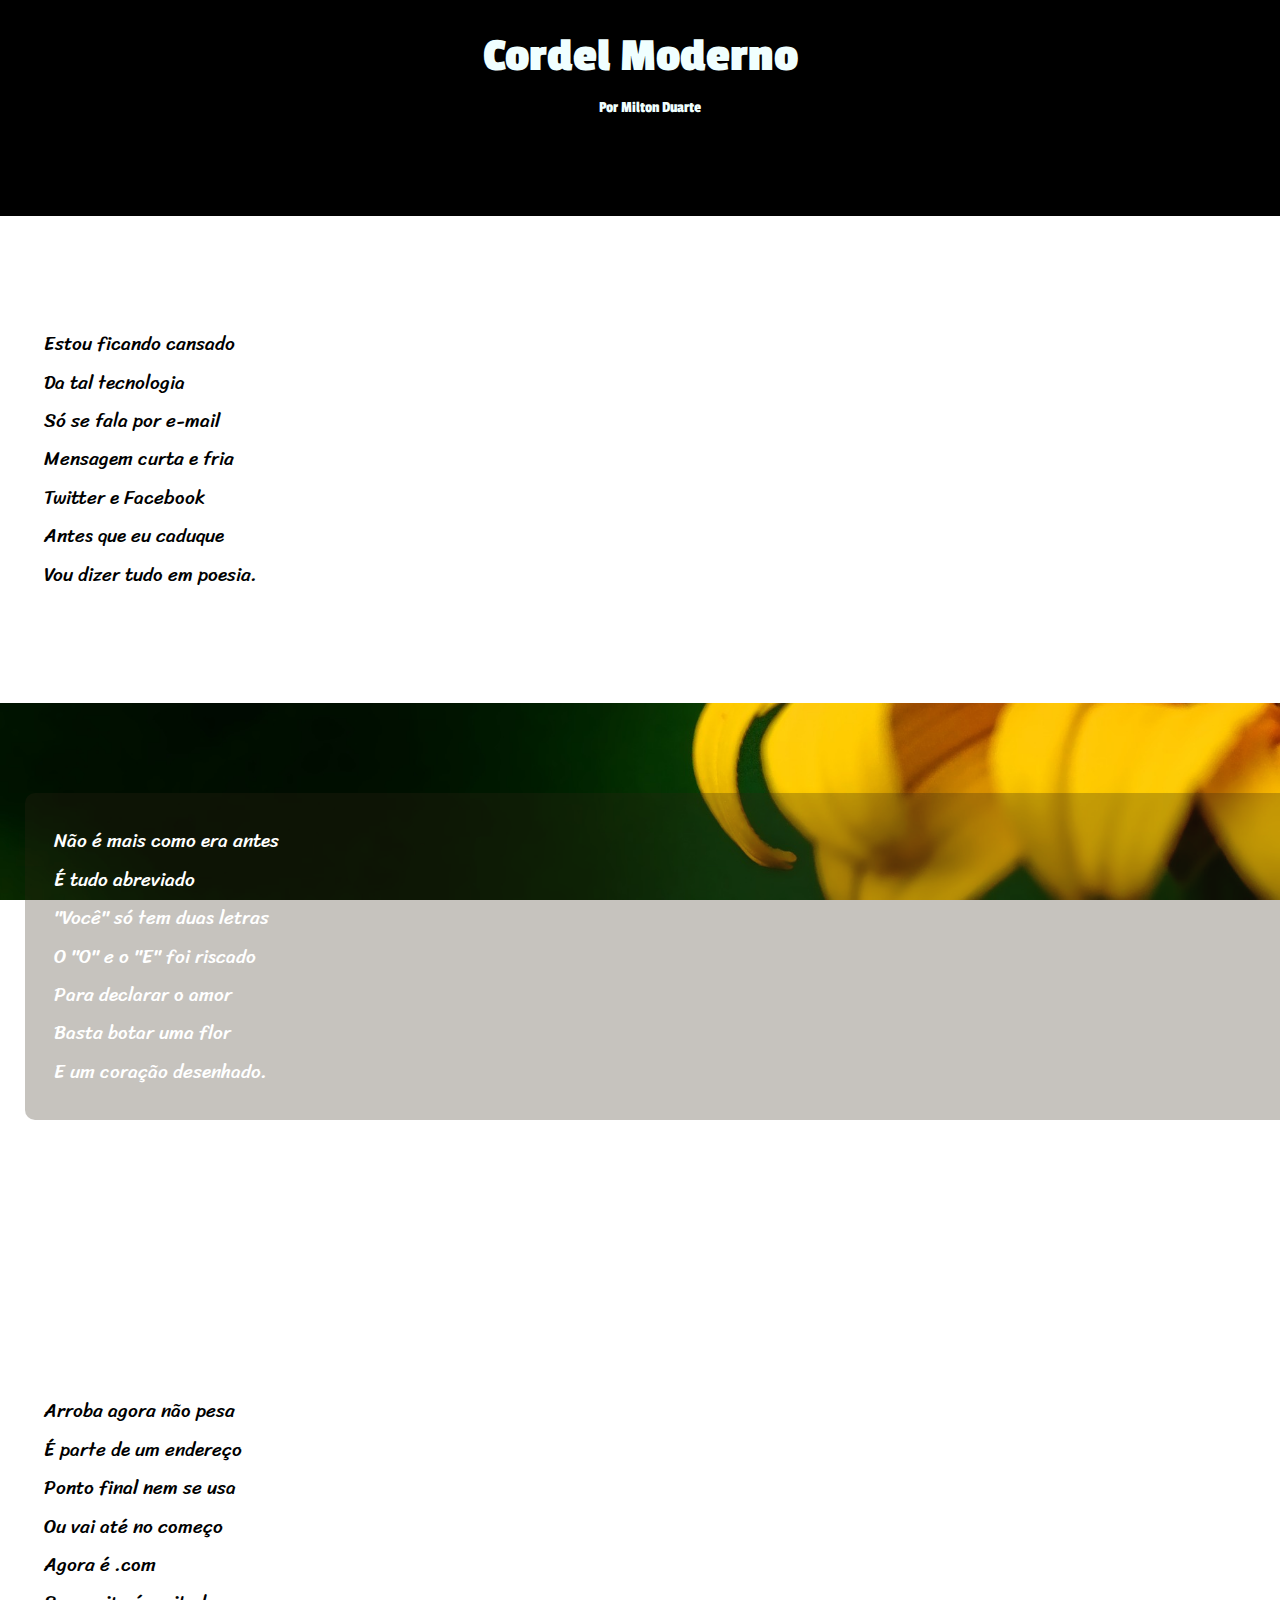
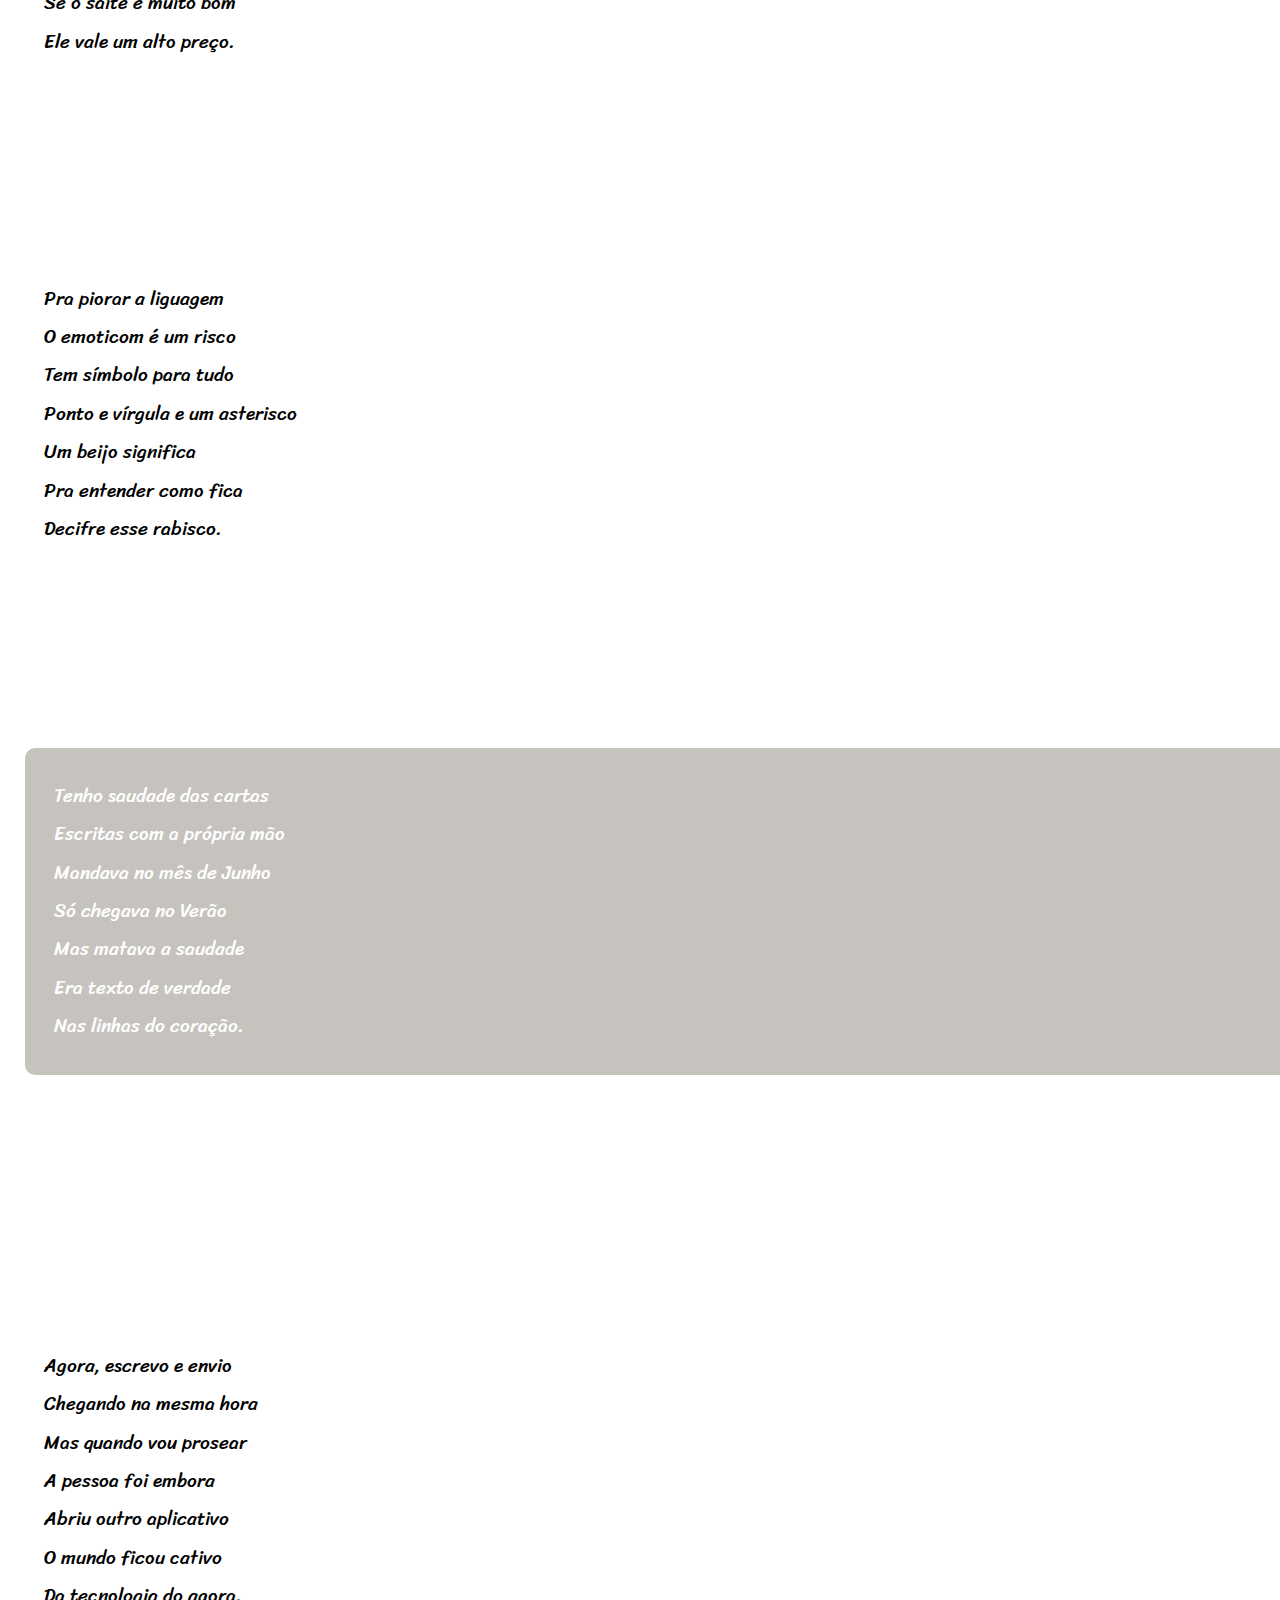
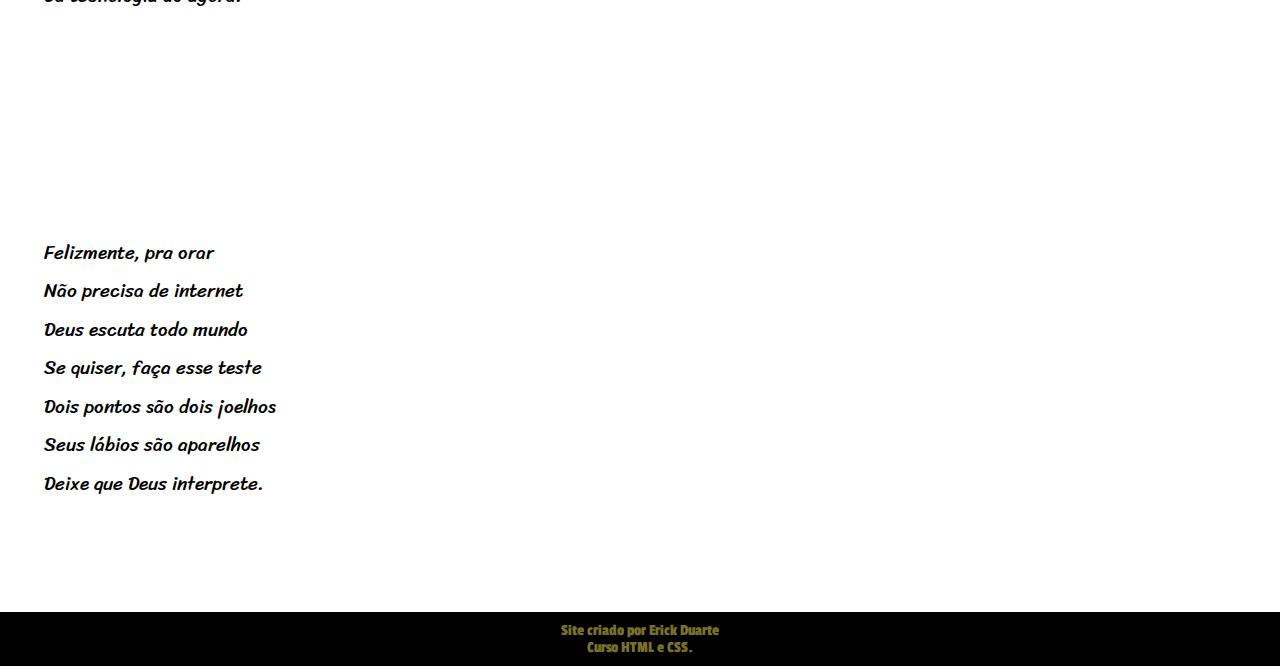
<file: exercicios/ex22/cordel moderno/index.html>
<!DOCTYPE html>
<html lang="pt-br">
<head>
    <meta charset="UTF-8">
    <meta name="viewport" content="width=device-width, initial-scale=1.0">
    <title>Cordel Moderno</title>
    <link rel="stylesheet" href="style.css">
</head>
<body>
    <header>
        <h1>Cordel Moderno</h1>
        <p>Por Milton Duarte</p>
    </header>

    <section id="1">
        <p>
        Estou ficando cansado <br>
        Da tal tecnologia <br>
        Só se fala por e-mail <br> 
        Mensagem curta e fria <br>
        Twitter e Facebook <br>
        Antes que eu caduque <br>
        Vou dizer tudo em poesia. <br>
        </p>
    </section>
    <section id="backgimg1" >
        <div class="gradient">
            <p>
            Não é mais como era antes <br>
            É tudo abreviado <br>
            "Você" só tem duas letras <br>
            O "O" e o "E" foi riscado <br>
            Para declarar o amor <br>
            Basta botar uma flor <br>
            E um coração desenhado.   <br>
            </p>
        </div>
    </section>
    <section>
        <p>Arroba agora não pesa <br>
            É parte de um endereço <br>
            Ponto final nem se usa <br>
            Ou vai até no começo <br>
            Agora é .com <br>
            Se o saite é muito bom <br>
            Ele vale um alto preço. <br></p>
    </section>
    <section><p>
        Pra piorar a liguagem <br>
        O emoticom é um risco <br>
        Tem símbolo para tudo <br>
        Ponto e vírgula e um asterisco <br>
        Um beijo significa <br>
        Pra entender como fica <br>
        Decifre esse rabisco.</p></section>
    <section id="img2">
        <div class="gradient">
        <p>
        Tenho saudade das cartas <br>
        Escritas com a própria mão <br>
        Mandava no mês de Junho <br>
        Só chegava no Verão <br>
        Mas matava a saudade <br>
        Era texto de verdade <br>
        Nas linhas do coração. <br>
        </p>
        </div>
    </section>
    <section><p>Agora, escrevo e envio <br>
        Chegando na mesma hora <br>
        Mas quando vou prosear <br>
        A pessoa foi embora <br>
        Abriu outro aplicativo <br>
        O mundo ficou cativo <br>
        Da tecnologia do agora.</p></section>
    <section><p>
        Felizmente, pra orar <br>
        Não precisa de internet <br>
        Deus escuta todo mundo <br>
        Se quiser, faça esse teste <br>
        Dois pontos são dois joelhos <br>
        Seus lábios são aparelhos <br>
        Deixe que Deus interprete.</p></section>

    <footer>
        Site criado por Erick Duarte <br>
        Curso HTML e CSS.
    </footer>
</body>
</html>
</file>
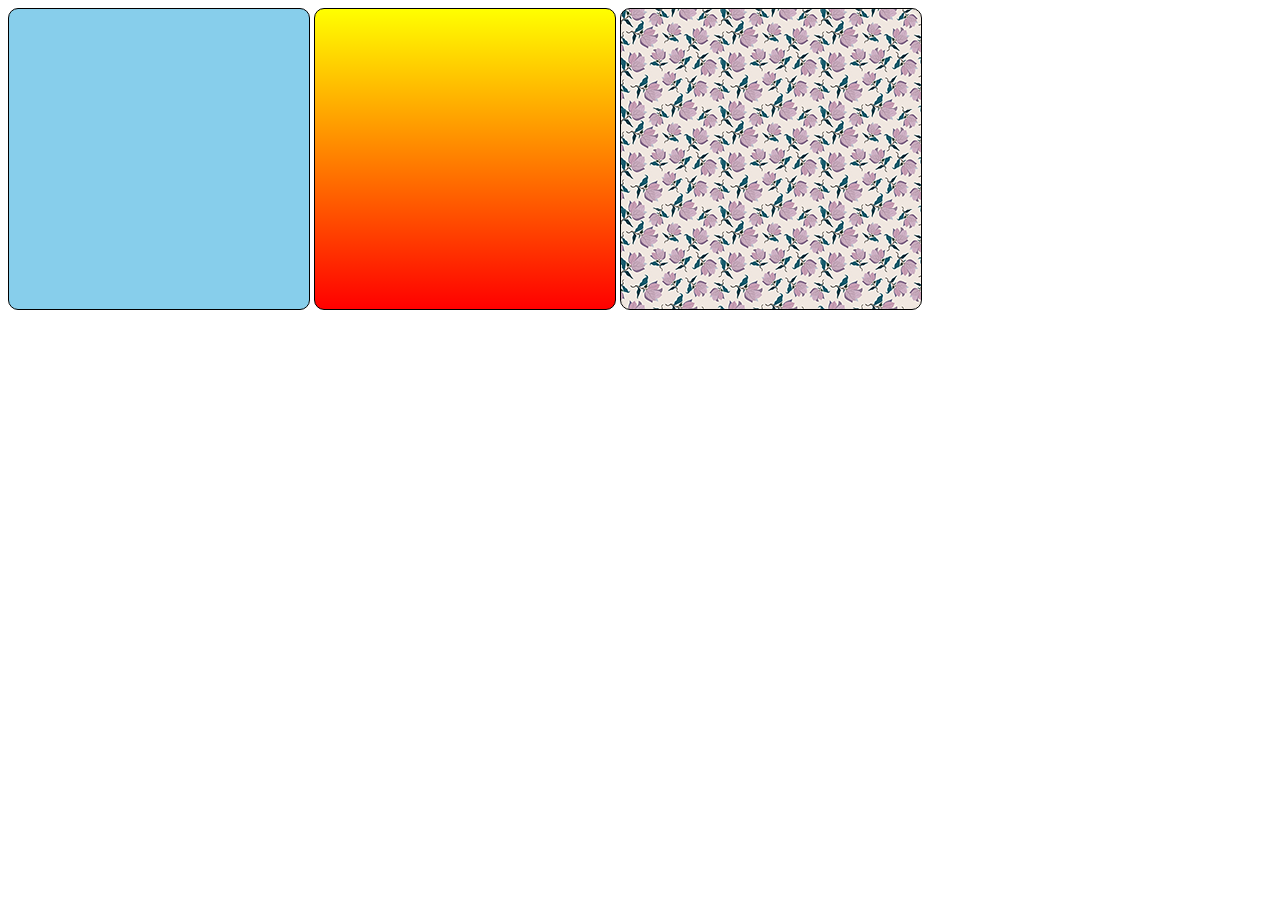
<file: exercicios/ex22/fundo001.html>
<!DOCTYPE html>
<html lang="pt-br">
<head>
    <meta charset="UTF-8">
    <meta name="viewport" content="width=device-width, initial-scale=1.0">
    <title>teste de imagem</title>
    <style>
        div.quadrado{
            border: 1px solid black ; 
            width: 300px;
            height: 300px;
            display: inline-block;
            border-radius: 10px;
        }
        div#q1{
            background-color: skyblue;

        }

        div#q2{
            background-image: linear-gradient(to bottom, yellow, red);




        }
        
        div#q3{
            background-image: url(imagens/pattern003.png);




        }



    </style>
</head>
<body>
    <div class="quadrado" id="q1"></div>
    <div class="quadrado" id="q2"></div>
    <div class="quadrado" id="q3"></div>
</body>
</html>
</file>
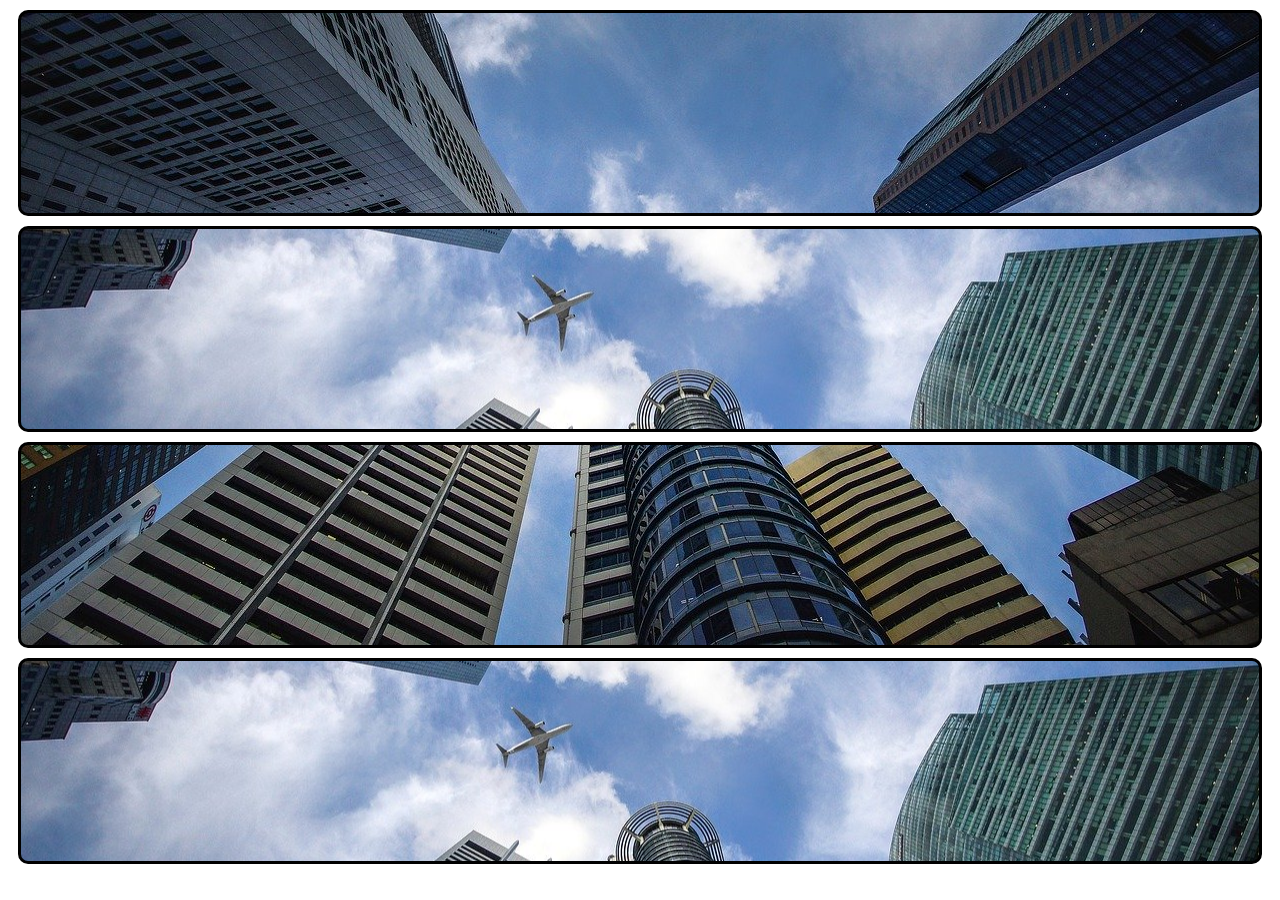
<file: exercicios/ex22/fundo003.html>
<!DOCTYPE html>
<html lang="pt-br">
<head>
    <meta charset="UTF-8">
    <meta name="viewport" content="width=device-width, initial-scale=1.0">
    <title>fundo 3</title>
    <style>

        div.bloco{
            height: 200px;
            border: 3px solid black;
            margin: 10px;
            border-radius: 10px;
            background-image: url(imagens/wallpaper002.jpg);
            

        }

        div#q1 {
            background-position: left top;

        }

        
        div#q2 {
            background-position: left center;


        }

        
        div#q3 {
            background-position: right bottom;

        }


        div#q4 {
            background-position: center center;

        }







    </style>



</head>
<body>
    <div class="bloco" id="q1"></div>
    <div class="bloco" id="q2"></div>
    <div class="bloco" id="q3"></div>
    <div class="bloco" id="q4"></div>
</body>
</html>
</file>
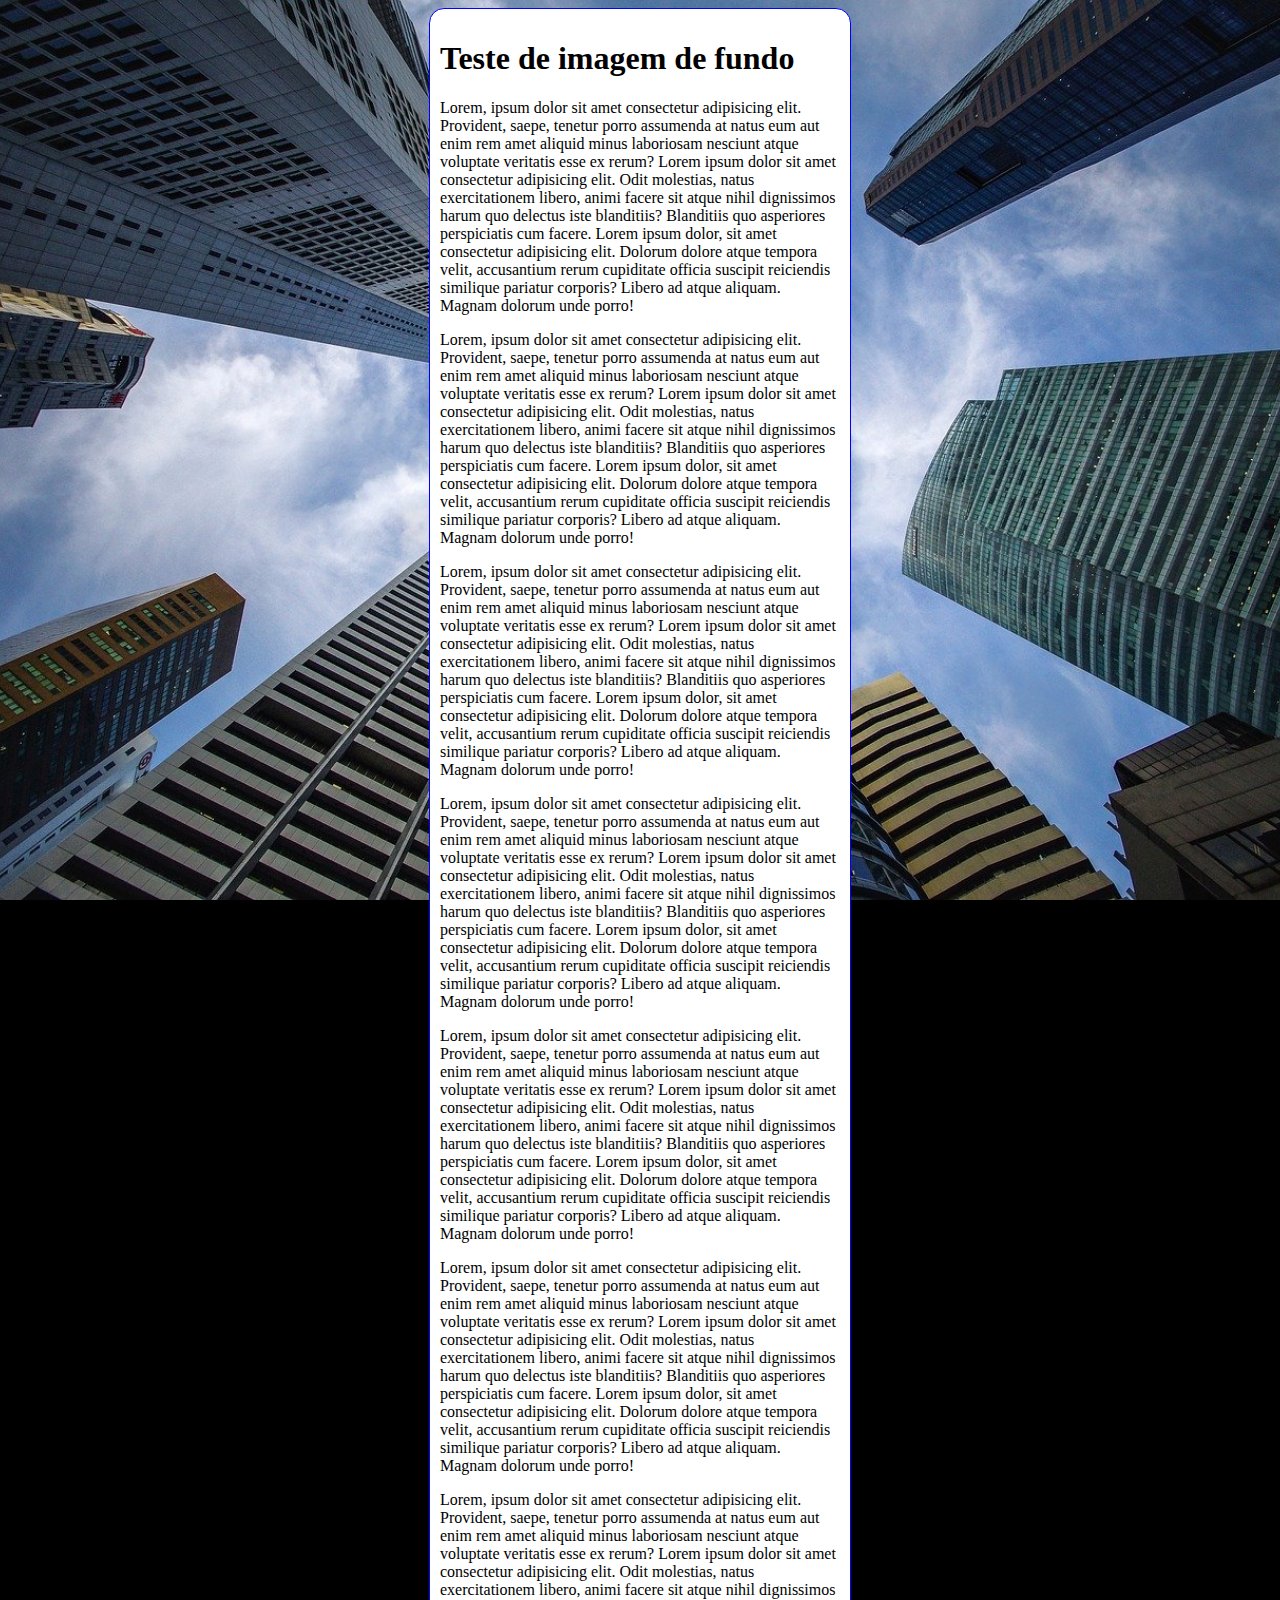
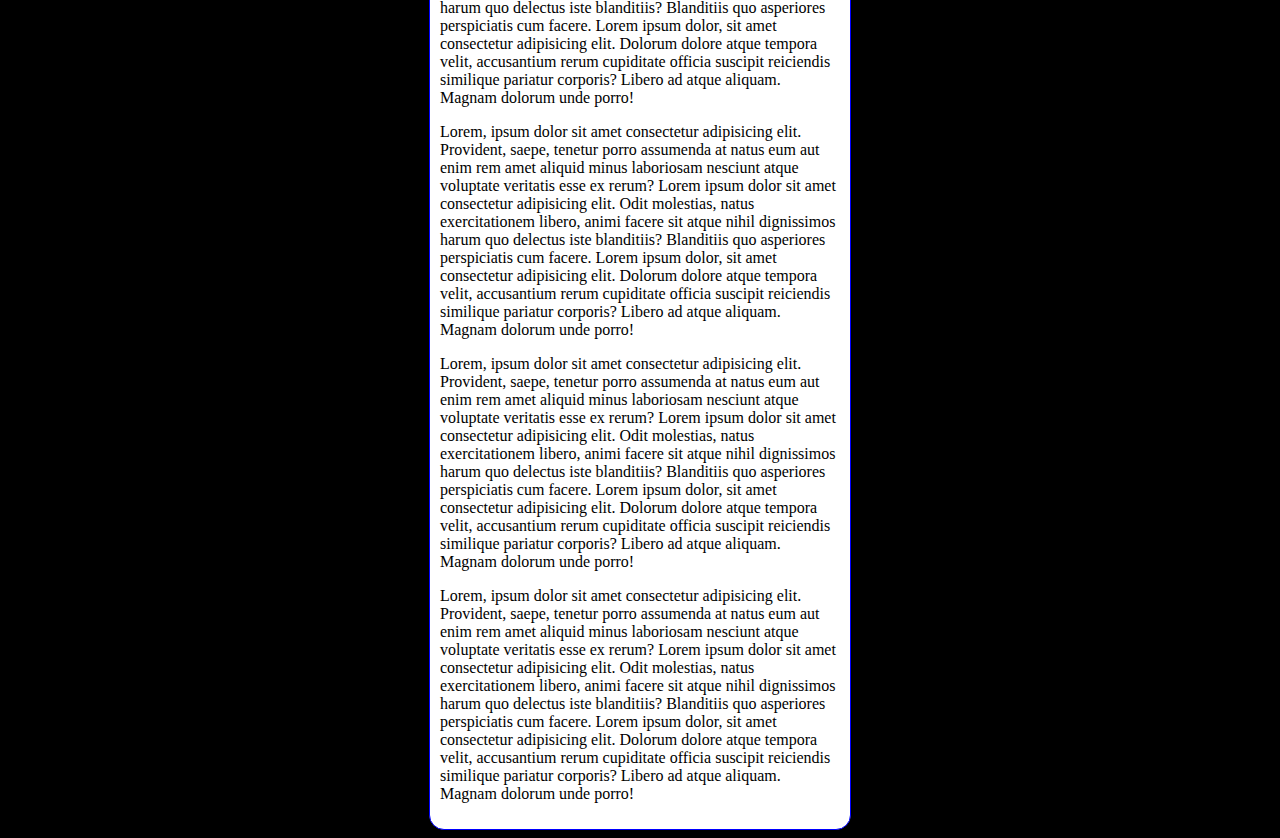
<file: exercicios/ex22/fundo005.html>
<!DOCTYPE html>
<html lang="pt-br">
<head>
    <meta charset="UTF-8">
    <meta name="viewport" content="width=device-width, initial-scale=1.0">
    <title>fundos dnv</title>
    <style>
        body{
            background-color: black;
            background-image: url(imagens/wallpaper002.jpg);
            background-position: center top;
            background-repeat: no-repeat;
            background-size: cover;
            background-attachment: fixed;
        }
        main{
            background-color: white;
            max-width: 400px;
            padding: 10px;
            margin: auto;
            border-radius: 15px;
            border: 1px solid blue;
            


        }

    </style>
</head>
<body>
    <main>
        <h1>Teste de imagem de fundo</h1>

        <p>Lorem, ipsum dolor sit amet consectetur adipisicing elit. Provident, saepe, tenetur porro assumenda at natus eum aut enim rem amet aliquid minus laboriosam nesciunt atque voluptate veritatis esse ex rerum? Lorem ipsum dolor sit amet consectetur adipisicing elit. Odit molestias, natus exercitationem libero, animi facere sit atque nihil dignissimos harum quo delectus iste blanditiis? Blanditiis quo asperiores perspiciatis cum facere. Lorem ipsum dolor, sit amet consectetur adipisicing elit. Dolorum dolore atque tempora velit, accusantium rerum cupiditate officia suscipit reiciendis similique pariatur corporis? Libero ad atque aliquam. Magnam dolorum unde porro!</p>

        
        <p>Lorem, ipsum dolor sit amet consectetur adipisicing elit. Provident, saepe, tenetur porro assumenda at natus eum aut enim rem amet aliquid minus laboriosam nesciunt atque voluptate veritatis esse ex rerum? Lorem ipsum dolor sit amet consectetur adipisicing elit. Odit molestias, natus exercitationem libero, animi facere sit atque nihil dignissimos harum quo delectus iste blanditiis? Blanditiis quo asperiores perspiciatis cum facere. Lorem ipsum dolor, sit amet consectetur adipisicing elit. Dolorum dolore atque tempora velit, accusantium rerum cupiditate officia suscipit reiciendis similique pariatur corporis? Libero ad atque aliquam. Magnam dolorum unde porro!</p>
        
        <p>Lorem, ipsum dolor sit amet consectetur adipisicing elit. Provident, saepe, tenetur porro assumenda at natus eum aut enim rem amet aliquid minus laboriosam nesciunt atque voluptate veritatis esse ex rerum? Lorem ipsum dolor sit amet consectetur adipisicing elit. Odit molestias, natus exercitationem libero, animi facere sit atque nihil dignissimos harum quo delectus iste blanditiis? Blanditiis quo asperiores perspiciatis cum facere. Lorem ipsum dolor, sit amet consectetur adipisicing elit. Dolorum dolore atque tempora velit, accusantium rerum cupiditate officia suscipit reiciendis similique pariatur corporis? Libero ad atque aliquam. Magnam dolorum unde porro!</p>
        
        <p>Lorem, ipsum dolor sit amet consectetur adipisicing elit. Provident, saepe, tenetur porro assumenda at natus eum aut enim rem amet aliquid minus laboriosam nesciunt atque voluptate veritatis esse ex rerum? Lorem ipsum dolor sit amet consectetur adipisicing elit. Odit molestias, natus exercitationem libero, animi facere sit atque nihil dignissimos harum quo delectus iste blanditiis? Blanditiis quo asperiores perspiciatis cum facere. Lorem ipsum dolor, sit amet consectetur adipisicing elit. Dolorum dolore atque tempora velit, accusantium rerum cupiditate officia suscipit reiciendis similique pariatur corporis? Libero ad atque aliquam. Magnam dolorum unde porro!</p>
        
        <p>Lorem, ipsum dolor sit amet consectetur adipisicing elit. Provident, saepe, tenetur porro assumenda at natus eum aut enim rem amet aliquid minus laboriosam nesciunt atque voluptate veritatis esse ex rerum? Lorem ipsum dolor sit amet consectetur adipisicing elit. Odit molestias, natus exercitationem libero, animi facere sit atque nihil dignissimos harum quo delectus iste blanditiis? Blanditiis quo asperiores perspiciatis cum facere. Lorem ipsum dolor, sit amet consectetur adipisicing elit. Dolorum dolore atque tempora velit, accusantium rerum cupiditate officia suscipit reiciendis similique pariatur corporis? Libero ad atque aliquam. Magnam dolorum unde porro!</p>
        
        <p>Lorem, ipsum dolor sit amet consectetur adipisicing elit. Provident, saepe, tenetur porro assumenda at natus eum aut enim rem amet aliquid minus laboriosam nesciunt atque voluptate veritatis esse ex rerum? Lorem ipsum dolor sit amet consectetur adipisicing elit. Odit molestias, natus exercitationem libero, animi facere sit atque nihil dignissimos harum quo delectus iste blanditiis? Blanditiis quo asperiores perspiciatis cum facere. Lorem ipsum dolor, sit amet consectetur adipisicing elit. Dolorum dolore atque tempora velit, accusantium rerum cupiditate officia suscipit reiciendis similique pariatur corporis? Libero ad atque aliquam. Magnam dolorum unde porro!</p>
        
        <p>Lorem, ipsum dolor sit amet consectetur adipisicing elit. Provident, saepe, tenetur porro assumenda at natus eum aut enim rem amet aliquid minus laboriosam nesciunt atque voluptate veritatis esse ex rerum? Lorem ipsum dolor sit amet consectetur adipisicing elit. Odit molestias, natus exercitationem libero, animi facere sit atque nihil dignissimos harum quo delectus iste blanditiis? Blanditiis quo asperiores perspiciatis cum facere. Lorem ipsum dolor, sit amet consectetur adipisicing elit. Dolorum dolore atque tempora velit, accusantium rerum cupiditate officia suscipit reiciendis similique pariatur corporis? Libero ad atque aliquam. Magnam dolorum unde porro!</p>
        
        <p>Lorem, ipsum dolor sit amet consectetur adipisicing elit. Provident, saepe, tenetur porro assumenda at natus eum aut enim rem amet aliquid minus laboriosam nesciunt atque voluptate veritatis esse ex rerum? Lorem ipsum dolor sit amet consectetur adipisicing elit. Odit molestias, natus exercitationem libero, animi facere sit atque nihil dignissimos harum quo delectus iste blanditiis? Blanditiis quo asperiores perspiciatis cum facere. Lorem ipsum dolor, sit amet consectetur adipisicing elit. Dolorum dolore atque tempora velit, accusantium rerum cupiditate officia suscipit reiciendis similique pariatur corporis? Libero ad atque aliquam. Magnam dolorum unde porro!</p>
        
        <p>Lorem, ipsum dolor sit amet consectetur adipisicing elit. Provident, saepe, tenetur porro assumenda at natus eum aut enim rem amet aliquid minus laboriosam nesciunt atque voluptate veritatis esse ex rerum? Lorem ipsum dolor sit amet consectetur adipisicing elit. Odit molestias, natus exercitationem libero, animi facere sit atque nihil dignissimos harum quo delectus iste blanditiis? Blanditiis quo asperiores perspiciatis cum facere. Lorem ipsum dolor, sit amet consectetur adipisicing elit. Dolorum dolore atque tempora velit, accusantium rerum cupiditate officia suscipit reiciendis similique pariatur corporis? Libero ad atque aliquam. Magnam dolorum unde porro!</p>
        
        <p>Lorem, ipsum dolor sit amet consectetur adipisicing elit. Provident, saepe, tenetur porro assumenda at natus eum aut enim rem amet aliquid minus laboriosam nesciunt atque voluptate veritatis esse ex rerum? Lorem ipsum dolor sit amet consectetur adipisicing elit. Odit molestias, natus exercitationem libero, animi facere sit atque nihil dignissimos harum quo delectus iste blanditiis? Blanditiis quo asperiores perspiciatis cum facere. Lorem ipsum dolor, sit amet consectetur adipisicing elit. Dolorum dolore atque tempora velit, accusantium rerum cupiditate officia suscipit reiciendis similique pariatur corporis? Libero ad atque aliquam. Magnam dolorum unde porro!</p>




    </main>
</body>
</html>
</file>
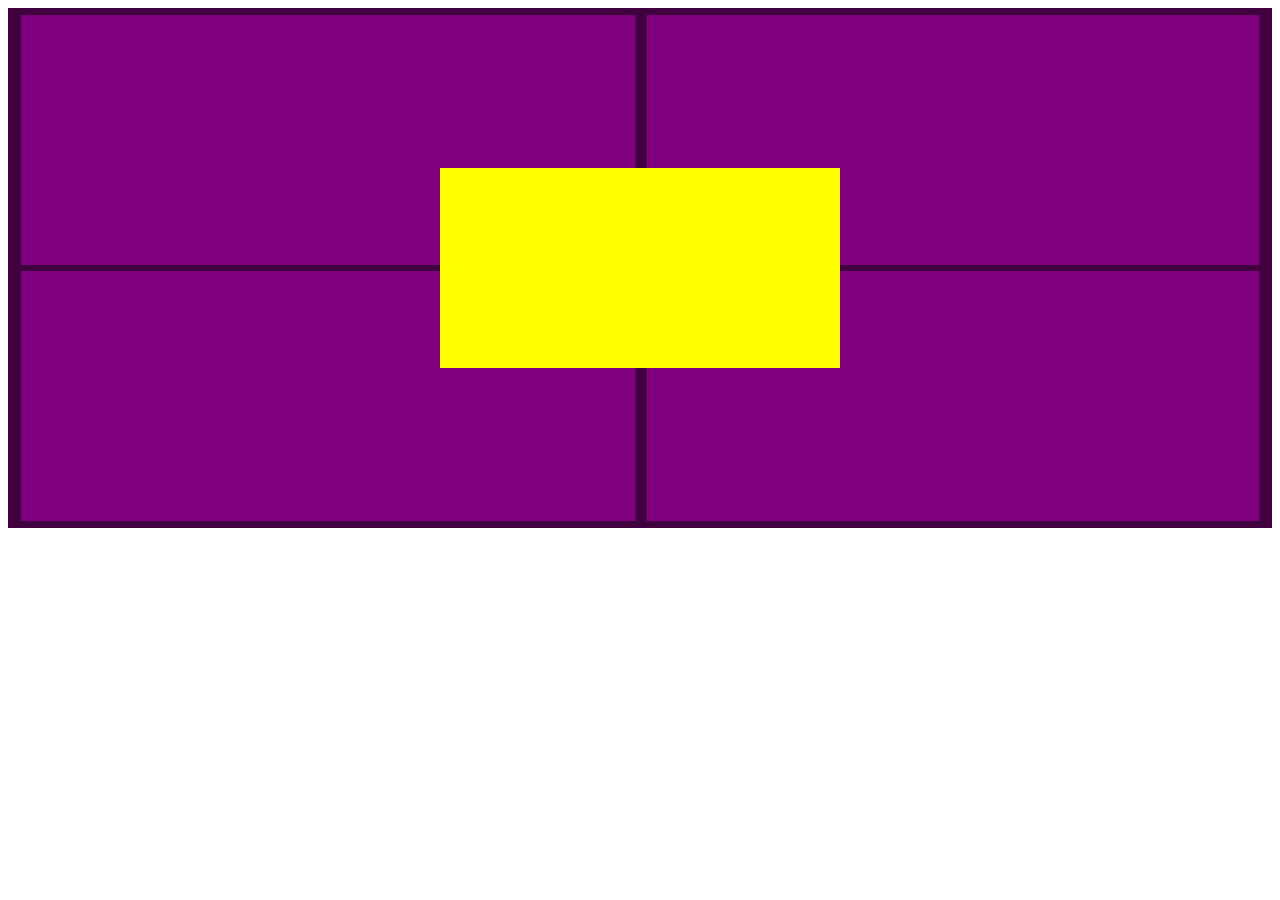
<file: exercicios/ex22/fundo006.html>
<!DOCTYPE html>
<html lang="pt-br">
<head>
    <meta charset="UTF-8">
    <meta name="viewport" content="width=device-width, initial-scale=1.0">
    
    
    
    <title>Document</title>
    <style>
        #container{
            position: relative;
            height: 500px;
            padding: 10px;
            background-color: purple;
            background-image: url(imagens/target001.png);
            background-size: 100% 100%;



        }
        #conteudo{
            position: absolute;
            height: 200px;
            width: 400px;
            background-color: yellow;
            left: 50%;
            top: 50%;

            transform: translate(-50%, -50%);

        }






    </style>


</head>

<body>
    <section id="container">
        <article id="conteudo">



        </article>


    </section>
</body>
</html>
</file>
<file: exercicios/ex22/cordel moderno/style.css>
@import url('https://fonts.googleapis.com/css2?family=Passion+One:wght@400;700;900&display=swap');


@import url('https://fonts.googleapis.com/css2?family=Passion+One:wght@400;700;900&family=Sriracha&display=swap');


@media screen  {
    
}


p{
    padding-left: 19px;
}

header{
    text-align: center;
    font-family: passion one;
    background-color: black;
    color: azure;
    background-size: cover;
    width: 100v;
    height: 24vh;
    
}
h1{
font-size: 3em;
padding-top: 30px;
margin-top: 0px;
margin: auto;

}
body{
    margin: 0px;
    
}
section {
    font-size: 1.2em;
    padding-left: 25px;
    font-family: sriracha;
    line-height: 2em;
    padding-top: 10vh;
    padding-bottom: 10vh;
}

#backgimg1{
    width: 400vh;
    height: 400px;
    background-attachment: fixed;
    background-image: url(img/background001.jpg);
    background-position:  right center ;
    background-size: cover;
}

#img2{
    
    width: 400vh;
    height: 400px;
    background-attachment: fixed;
    background-image: url(img/background002.jpg);
    background-position:  right center ;
    background-size: cover;
    

}

.gradient{
    background-color: rgba(49, 35, 17, 0.274);
    text-align: justify;
    padding: 10px;
    margin: auto;
    border-radius: 10px;
    color: white;
    margin: auto;
    
}

footer{
    background-color: black;
    color: rgba(243, 227, 83, 0.527);
    font-family: passion one;
    text-align: center;
    padding: 10px;
}
</file>
